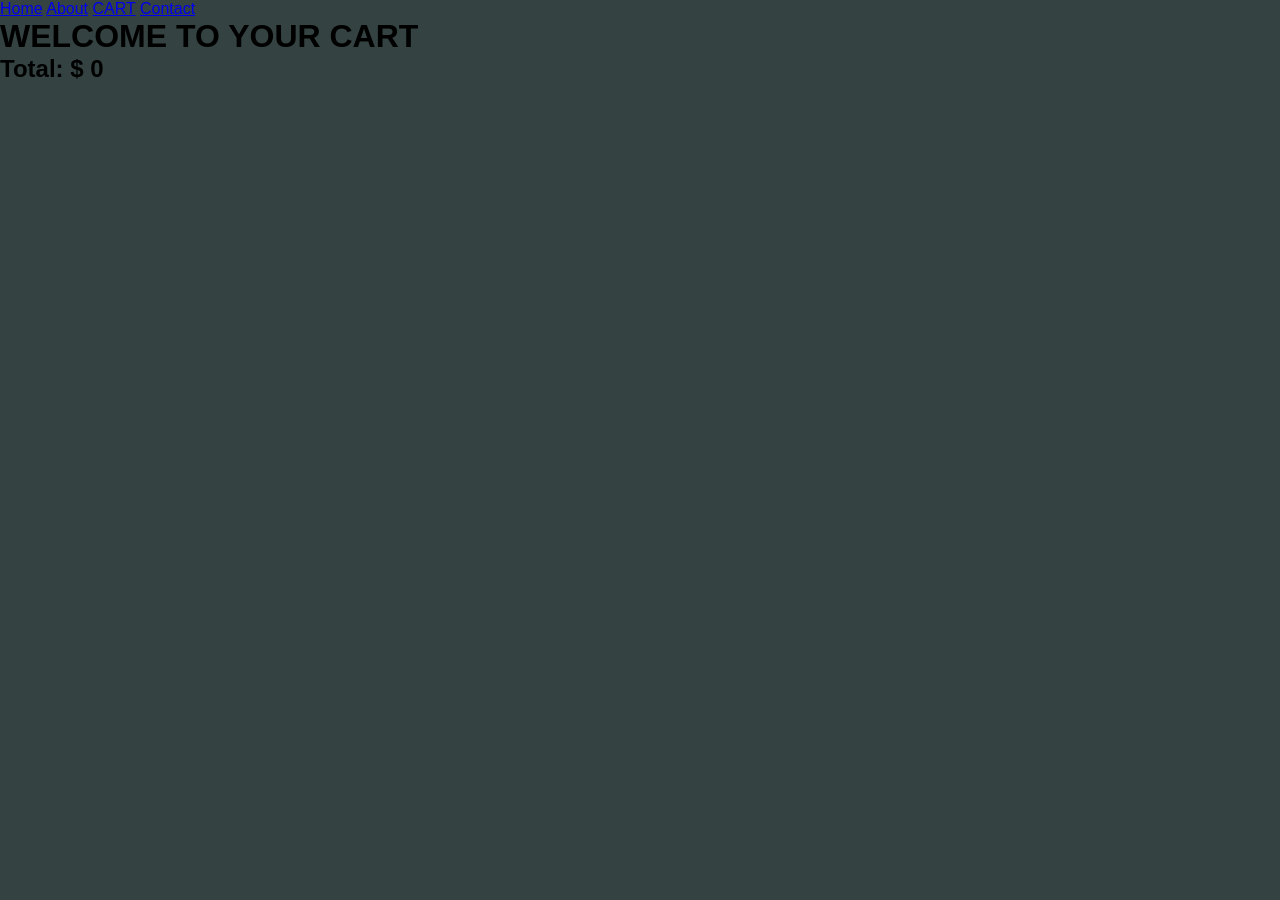
<file: cart.html>
<!DOCTYPE html>
<html lang="en">
<head>
    <meta charset="UTF-8">
    <meta name="viewport" content="width=device-width, initial-scale=1.0">
    <title>Document</title>
    <link rel="stylesheet" href="style.css">
</head>
<body>
    
    <a href="index.html">Home</a>
        <a href="#">About</a>
        <a href="cart.html">CART</a>
        <a href="#">Contact</a>


        <h1>WELCOME TO YOUR CART</h1>
        <div id="cart-container">

        </div>
        <h2>Total: $ <span id="total">0</span></h2>





<script src="cart.js"></script>
</body>
</html>
</file>
<file: style.css>
* {
  box-sizing: border-box;
  margin: 0;
  padding: 0;
}

body {
  min-height: 100vh;
  background: #344242;
  font-family: Arial, Helvetica, sans-serif;
}

/* Navigation */

.site-header {
  width: 100%;
  background: #365a55;
}

.navbar {
  width: min(1200px, 100%);
  min-height: 76px;
  margin: 0 auto;
  padding: 0 28px;
  display: flex;
  align-items: center;
  justify-content: space-between;
  z-index: 1000;
}

.logo {
  color: #fff;
  text-decoration: none;
  font-size: 1.6rem;
  font-weight: 800;
  letter-spacing: 1.5px;
}

.nav-links {
  display: flex;
  align-items: center;
  gap: 32px;
  list-style: none;
}

.nav-links a {
  color: #fff;
  text-decoration: none;
  font-size: 0.98rem;
  transition: color 0.2s ease;
}

.nav-links a:hover,
.nav-links a:focus-visible {
  color: #cfcfcf;
}

.nav-toggle,
.hamburger {
  display: none;
}

/* Page headings */

.greeting {
  width: 100%;
  padding: 28px 20px 12px;
  text-align: center;
  font-size: 20px;
  font-family: "Times New Roman", Times, serif;
  color: #fff;
}

.grade {
  width: 100%;
  padding: 10px 20px 24px;
  text-align: center;
  font-style: oblique;
  color: #fff;
}

/* Welcome section */

.firstimg {
  width: min(1200px, calc(100% - 32px));
  min-height: 190px;
  margin: 0 auto 28px;
  padding: 30px 20px;
  border: 1px solid white;
  border-radius: 30px;
  color: #fff;
  text-align: center;
}

.firstimg h3 {
  padding: 10px;
  font-size: clamp(1.2rem, 2.5vw, 1.8rem);
  font-style: oblique;
}

.firstimg h4 {
  padding: 10px;
  color: chartreuse;
  font-size: clamp(0.95rem, 1.6vw, 1.1rem);
  line-height: 1.6;
  font-style: oblique;
}

/* Products heading */

.products {
  width: 100%;
  margin: 0 auto 40px;
  border: 3px solid white;
  
}

.products > section:first-child {
  text-align: center;
  color: white;
  padding: 20px;
}

/* Product container */

.product1-container {
  display: grid;
  grid-template-columns: repeat(3, minmax(0, 1fr));
  gap: 24px;
  align-items: stretch;
}

/* Product cards */

.product-info {
  width: 100%;
  min-width: 0;
  display: flex;
  flex-direction: column;
  background: white;
  color: #20302d;
  text-align: center;
  overflow: hidden;
  border-radius: 10px;
  box-shadow: 0 8px 24px rgba(0, 0, 0, 0.22);
}

/* Product images */

.product-info img {
  display: block;
  width: 100%;
  height: 50vh;
  object-fit: cover;
}

.product-info image img {
  
  display: block;
  width: 100%;
  height: 200px;
  object-fit: cover;
}

/* Product names */

.product-info p {
  min-height: 45px;
  display: flex;
  align-items: center;
  justify-content: center;
  text-align: center;
}

/* Product prices */

.product-info h1 {
  min-height: 45px;
  display: flex;
  align-items: center;
  justify-content: center;
  text-align: center;
}

/* Add to cart position */

.product-info button {
  margin-top: auto;
  align-self: center;
}

/* Mobile navigation */

@media (max-width: 700px) {

  .navbar {
    min-height: 68px;
    padding: 0 20px;
    flex-wrap: wrap;
  }

  .logo {
    font-size: 1.3rem;
  }

  .hamburger {
    width: 30px;
    height: 24px;
    display: flex;
    flex-direction: column;
    justify-content: space-between;
    cursor: pointer;
    padding: 1px 0;
  }

  .hamburger span {
    display: block;
    width: 100%;
    height: 3px;
    border-radius: 3px;
    background: #fff;
    transition: transform 0.25s ease, opacity 0.25s ease;
  }

  .nav-links {
    display: none;
    width: 100%;
    flex-direction: column;
    align-items: stretch;
    gap: 0;
    padding: 8px 0 16px;
  }

  .nav-links a {
    display: block;
    padding: 14px 0;
    border-top: 1px solid rgba(255, 255, 255, 0.2);
  }

  .nav-toggle:checked ~ .nav-links {
    display: flex;
  }

  .nav-toggle:checked + .hamburger span:nth-child(1) {
    transform: translateY(9px) rotate(45deg);
  }

  .nav-toggle:checked + .hamburger span:nth-child(2) {
    opacity: 0;
  }

  .nav-toggle:checked + .hamburger span:nth-child(3) {
    transform: translateY(-9px) rotate(-45deg);
  }

  .nav-toggle:focus-visible + .hamburger {
    outline: 2px solid #fff;
    outline-offset: 5px;
  }

  .greeting {
    font-size: 16px;
  }

  .firstimg {
    width: calc(100% - 24px);
    padding: 24px 12px;
    border-radius: 22px;
  }

  .firstimg h4 br {
    display: none;
  }

  .products {
    width: calc(100% - 24px);
  }

  .product1-container {
    grid-template-columns: 1fr;
    gap: 20px;
  }
}

/* Tablet */

@media (min-width: 701px) and (max-width: 950px) {

  .product1-container {
    grid-template-columns: repeat(2, minmax(0, 1fr));
  }
}

/* Room */

.room a {
  text-decoration: none;
}

.room {
  text-align: center;
  padding: 20px;
  padding-left: 30px;
}
</file>
